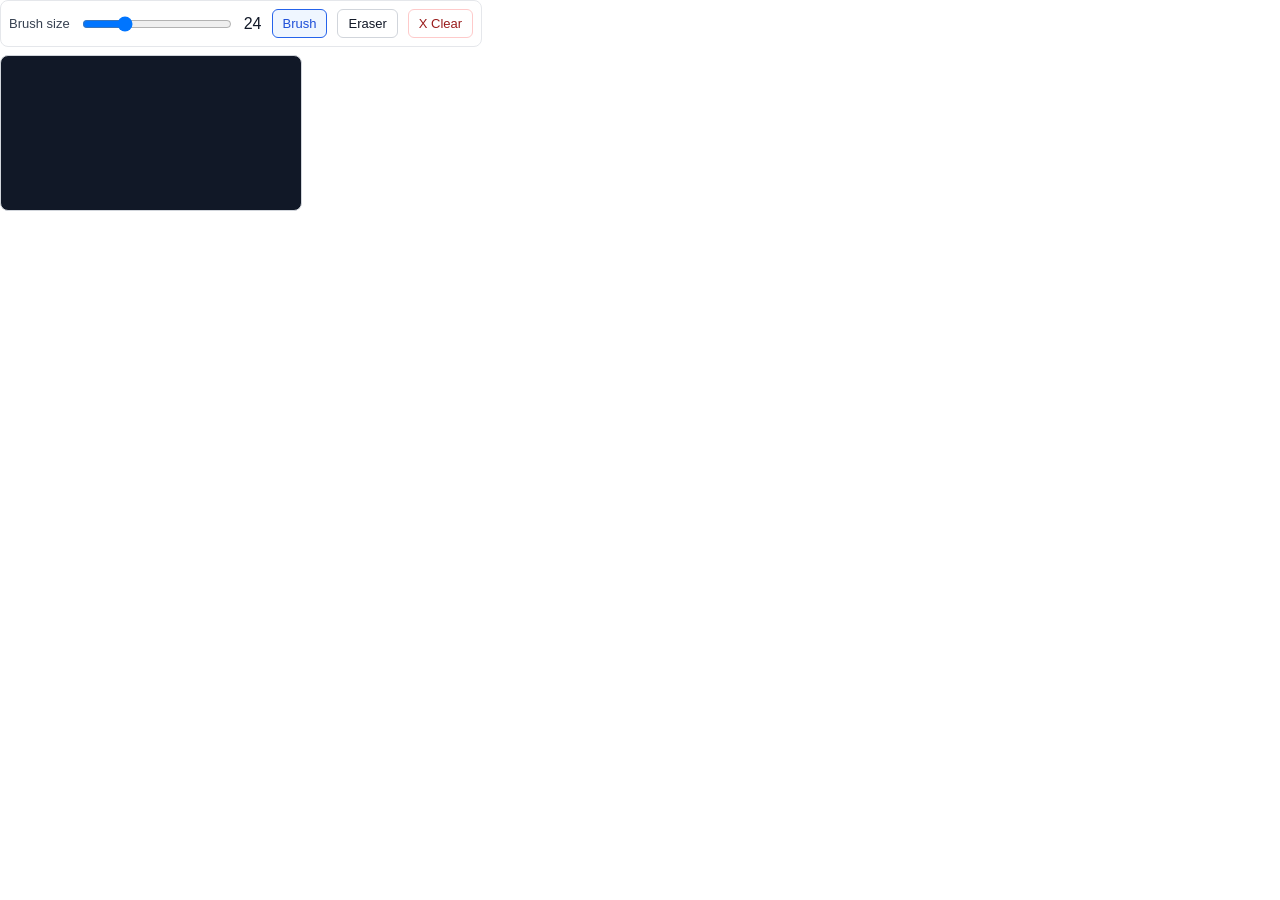
<file: app/frontend/mask_canvas/index.html>
<!doctype html>
<html>
  <head>
    <meta charset="UTF-8" />
    <style>
      html,
      body {
        margin: 0;
        padding: 0;
        background: transparent;
        font-family: -apple-system, BlinkMacSystemFont, "Segoe UI", sans-serif;
      }

      #wrap {
        position: relative;
        display: inline-block;
        border: 1px solid #d1d5db;
        border-radius: 8px;
        overflow: hidden;
        background: #111827;
      }

      #toolbar {
        display: flex;
        align-items: center;
        gap: 10px;
        margin: 0 0 8px 0;
        padding: 8px;
        border: 1px solid #e5e7eb;
        border-radius: 8px;
        background: #ffffff;
        color: #111827;
        width: fit-content;
      }

      #toolbar label {
        font-size: 13px;
        color: #374151;
      }

      #brush-size {
        width: 150px;
      }

      .tool-button {
        border: 1px solid #d1d5db;
        border-radius: 6px;
        background: #ffffff;
        color: #111827;
        padding: 6px 10px;
        cursor: pointer;
        font-size: 13px;
      }

      .tool-button.active {
        border-color: #2563eb;
        background: #eff6ff;
        color: #1d4ed8;
      }

      #clear {
        border-color: #fecaca;
        color: #991b1b;
      }

      canvas {
        position: absolute;
        left: 0;
        top: 0;
        cursor: crosshair;
        touch-action: none;
      }

      #base {
        position: relative;
        z-index: 0;
      }

      #mask {
        z-index: 1;
      }
    </style>
  </head>
  <body>
    <div id="toolbar">
      <label for="brush-size">Brush size</label>
      <input id="brush-size" type="range" min="4" max="80" step="2" value="24" />
      <span id="brush-label">24</span>
      <button id="brush" class="tool-button active" type="button">Brush</button>
      <button id="eraser" class="tool-button" type="button">Eraser</button>
      <button id="clear" class="tool-button" type="button">X Clear</button>
    </div>
    <div id="wrap">
      <canvas id="base"></canvas>
      <canvas id="mask"></canvas>
    </div>

    <script>
      const base = document.getElementById("base");
      const mask = document.getElementById("mask");
      const wrap = document.getElementById("wrap");
      const baseCtx = base.getContext("2d");
      const maskCtx = mask.getContext("2d");
      const toolbar = document.getElementById("toolbar");
      const brushSizeInput = document.getElementById("brush-size");
      const brushLabel = document.getElementById("brush-label");
      const brushButton = document.getElementById("brush");
      const eraserButton = document.getElementById("eraser");
      const clearButton = document.getElementById("clear");

      let brushSize = 24;
      let tool = "brush";
      let drawing = false;
      let lastPoint = null;
      let imageDataUrl = null;

      function streamlitMessage(type, data) {
        window.parent.postMessage(
          {
            isStreamlitMessage: true,
            type,
            ...data,
          },
          "*"
        );
      }

      function setFrameHeight() {
        streamlitMessage("streamlit:setFrameHeight", {
          height: wrap.offsetHeight + toolbar.offsetHeight + 18,
        });
      }

      function sendValue() {
        const exportCanvas = document.createElement("canvas");
        exportCanvas.width = mask.width;
        exportCanvas.height = mask.height;
        const exportCtx = exportCanvas.getContext("2d");
        const maskData = maskCtx.getImageData(0, 0, mask.width, mask.height);
        const output = exportCtx.createImageData(mask.width, mask.height);

        for (let i = 0; i < maskData.data.length; i += 4) {
          const alpha = maskData.data[i + 3];
          const value = alpha > 0 ? 255 : 0;
          output.data[i] = value;
          output.data[i + 1] = value;
          output.data[i + 2] = value;
          output.data[i + 3] = 255;
        }

        exportCtx.putImageData(output, 0, 0);
        streamlitMessage("streamlit:setComponentValue", {
          value: exportCanvas.toDataURL("image/png"),
        });
      }

      function pointFromEvent(event) {
        const rect = mask.getBoundingClientRect();
        const clientX = event.touches ? event.touches[0].clientX : event.clientX;
        const clientY = event.touches ? event.touches[0].clientY : event.clientY;
        return {
          x: clientX - rect.left,
          y: clientY - rect.top,
        };
      }

      function drawSegment(from, to) {
        maskCtx.save();
        maskCtx.lineCap = "round";
        maskCtx.lineJoin = "round";
        maskCtx.lineWidth = brushSize;

        if (tool === "eraser") {
          maskCtx.globalCompositeOperation = "destination-out";
          maskCtx.strokeStyle = "rgba(0,0,0,1)";
        } else {
          maskCtx.globalCompositeOperation = "source-over";
          maskCtx.strokeStyle = "rgba(37, 99, 235, 0.45)";
        }

        maskCtx.beginPath();
        maskCtx.moveTo(from.x, from.y);
        maskCtx.lineTo(to.x, to.y);
        maskCtx.stroke();
        maskCtx.restore();
      }

      function startDrawing(event) {
        event.preventDefault();
        drawing = true;
        lastPoint = pointFromEvent(event);
        drawSegment(lastPoint, lastPoint);
        sendValue();
      }

      function continueDrawing(event) {
        if (!drawing) return;
        event.preventDefault();
        const nextPoint = pointFromEvent(event);
        drawSegment(lastPoint, nextPoint);
        lastPoint = nextPoint;
      }

      function stopDrawing(event) {
        if (!drawing) return;
        event.preventDefault();
        drawing = false;
        lastPoint = null;
        sendValue();
      }

      function clearMask() {
        maskCtx.clearRect(0, 0, mask.width, mask.height);
        sendValue();
      }

      function setTool(nextTool) {
        tool = nextTool;
        brushButton.classList.toggle("active", tool === "brush");
        eraserButton.classList.toggle("active", tool === "eraser");
      }

      function resizeCanvases(width, height) {
        base.width = width;
        base.height = height;
        mask.width = width;
        mask.height = height;
        base.style.width = `${width}px`;
        base.style.height = `${height}px`;
        mask.style.width = `${width}px`;
        mask.style.height = `${height}px`;
        wrap.style.width = `${width}px`;
        wrap.style.height = `${height}px`;
      }

      function renderImage(args) {
        if (!args.image_data_url) return;

        const width = args.width;
        const height = args.height;

        if (
          args.image_data_url === imageDataUrl &&
          base.width === width &&
          base.height === height
        ) {
          return;
        }

        imageDataUrl = args.image_data_url;
        resizeCanvases(width, height);

        const img = new Image();
        img.onload = () => {
          baseCtx.clearRect(0, 0, width, height);
          baseCtx.drawImage(img, 0, 0, width, height);
          setFrameHeight();
        };
        img.src = imageDataUrl;
      }

      function render(args) {
        renderImage(args);
        setFrameHeight();
      }

      mask.addEventListener("mousedown", startDrawing);
      mask.addEventListener("mousemove", continueDrawing);
      window.addEventListener("mouseup", stopDrawing);
      mask.addEventListener("touchstart", startDrawing, { passive: false });
      mask.addEventListener("touchmove", continueDrawing, { passive: false });
      window.addEventListener("touchend", stopDrawing, { passive: false });

      window.addEventListener("message", (event) => {
        if (event.data.type === "streamlit:render") {
          render(event.data.args || {});
        }
      });

      brushSizeInput.addEventListener("input", () => {
        brushSize = Number(brushSizeInput.value);
        brushLabel.textContent = String(brushSize);
      });
      brushButton.addEventListener("click", () => setTool("brush"));
      eraserButton.addEventListener("click", () => setTool("eraser"));
      clearButton.addEventListener("click", clearMask);

      streamlitMessage("streamlit:componentReady", { apiVersion: 1 });
      setFrameHeight();
    </script>
  </body>
</html>
</file>
